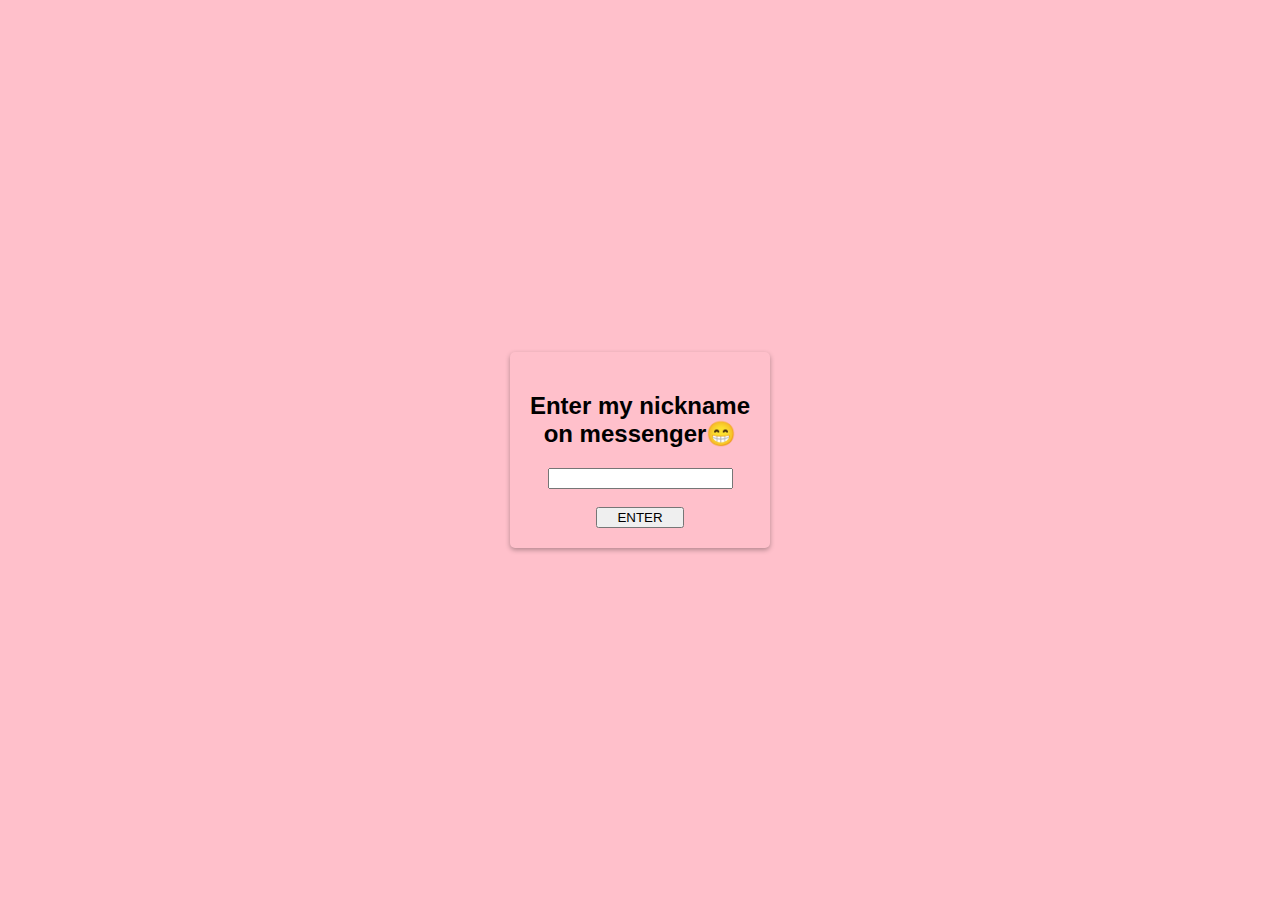
<file: index.html>
<!DOCTYPE html>
<html lang="en">
<head>
<meta charset="UTF-8">
<meta name="viewport" content="width=device-width, initial-scale=1.0">
<title>Login Form</title>
<style>
    body {
        font-family: Arial, sans-serif;
        background-color: #FFC0CB;
        margin: 0;
        padding: 0;
        display: flex;
        justify-content: center;
        align-items: center;
        height: 100vh;
    }
    .login-container {
        background: transparent;
        padding: 20px;
        border-radius: 5px;
        box-shadow: 0 2px 5px rgba(0, 0, 0, 0.3);
    }
</style>
</head>
<body>
<div class="login-container">
    <center><h2>Enter my nickname <br>on messenger😁</h2></center>
    <form id="login-form">
  
        <center> <input type="" id="password" name="password" required><br><br>
    
     <button type="button" onclick="attemptLogin()" style="width: 40%" >ENTER</button>
    </form>
</div></center>
</div>

<script>
function attemptLogin() {
    const password = document.getElementById("password").value;

    // Check the fixed username and password
    if (password === "my ex my norm" || password === "norm" || password === "Norm") {
        alert("WELCOME!");
        window.location.href = "2.html";
    } else {
        alert("Invalid Name, Try Again and Think carefully!!");
    }
}
</script>
</body>
</html>
</file>
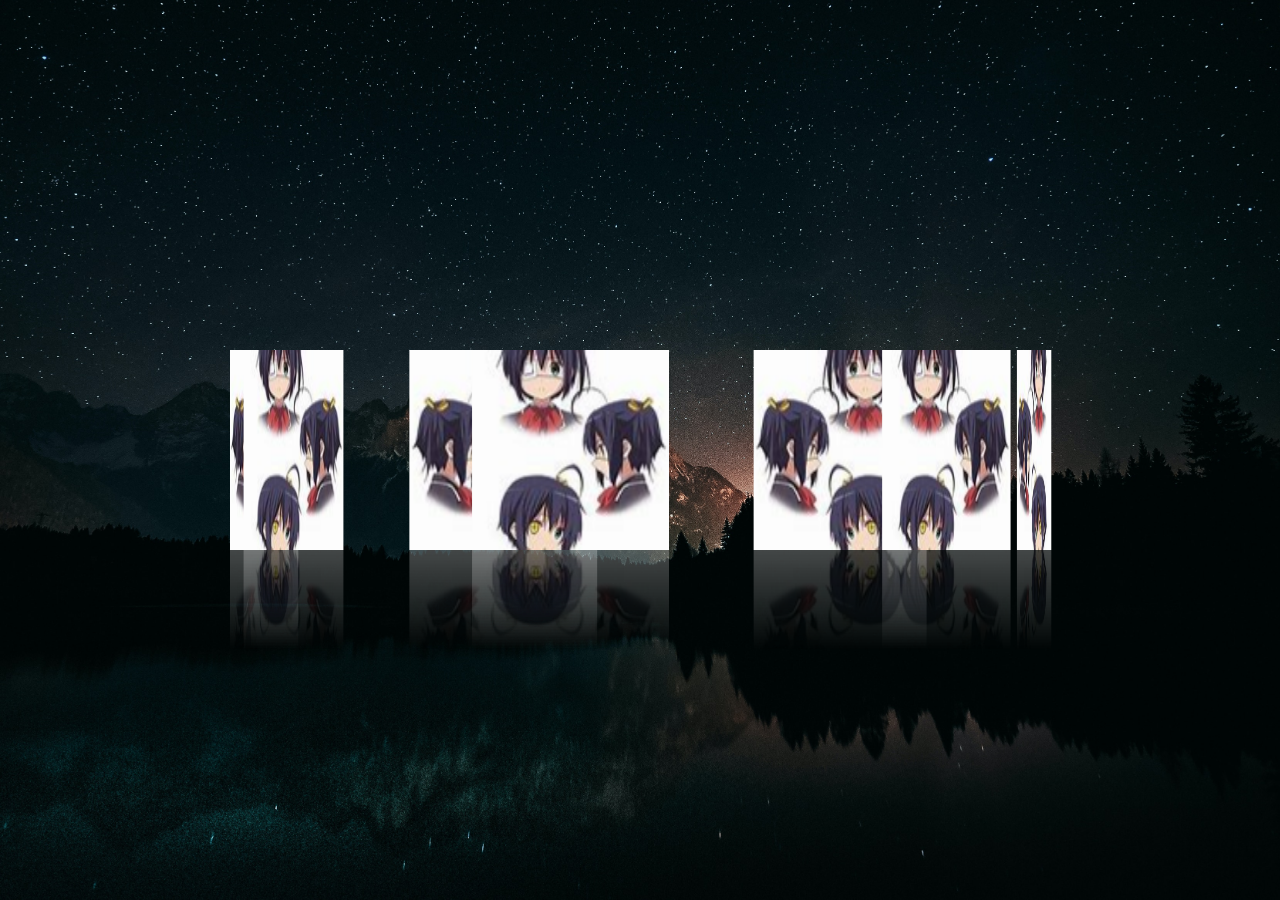
<file: FlipPic.html>
<!DOCTYPE html>
<html>
<head>
    <meta charset="UTF-8">
    <meta name="viewport" content="width=device-width, initial-scale=1.0">
    <title>CSS 3D Rotating Image Gallery</title>
    <link rel="stylesheet" href="FlipPic.css">
</head>
<body>
    <div class="box">
        <span style="--i:1;"><img src="OIP.jpg" alt=""></span>
        <span style="--i:2;"><img src="OIP.jpg" alt=""></span>
        <span style="--i:3;"><img src="OIP.jpg" alt=""></span>
        <span style="--i:4;"><img src="OIP.jpg" alt=""></span>
        <span style="--i:5;"><img src="OIP.jpg" alt=""></span>
        <span style="--i:6;"><img src="OIP.jpg" alt=""></span>
        <span style="--i:7;"><img src="OIP.jpg" alt=""></span>
    </div>
</body>
</html>
</file>
<file: FlipPic.css>
* {
    margin: 0;
    padding: 0;
    box-sizing: border-box;
}
body {
    display: flex;
    justify-content: center;
    align-items: center;
    min-height: 100vh;
    background: url(ds.jpg);
    background-size: cover;
}
.box {
    position: relative;
    width: 200px;
    height: 200px;
    transform-style: preserve-3d;
    animation: animate 20s linear infinite;
}
@keyframes animate {
    0% {
        transform: perspective(1000px) rotateY(0deg);
    }
    100% {
        transform: perspective(1000px) rotateY(360deg);
    }
}
.box span {
    position: absolute;
    top: 0;
    left: 0;
    width: 100%;
    height: 100%;
    transform-origin: center;
    transform-style: preserve-3d;
    transform: rotateY(calc(var(--i)* 50deg)) translateZ(400px);
    -webkit-box-reflect: below 0px linear-gradient(transparent,transparent, #0004);
}
.box span img {
    position: absolute;
    top: 0;
    left: 0;
    width: 100%;
    height: 100%;
    object-fit: cover;
}
</file>
